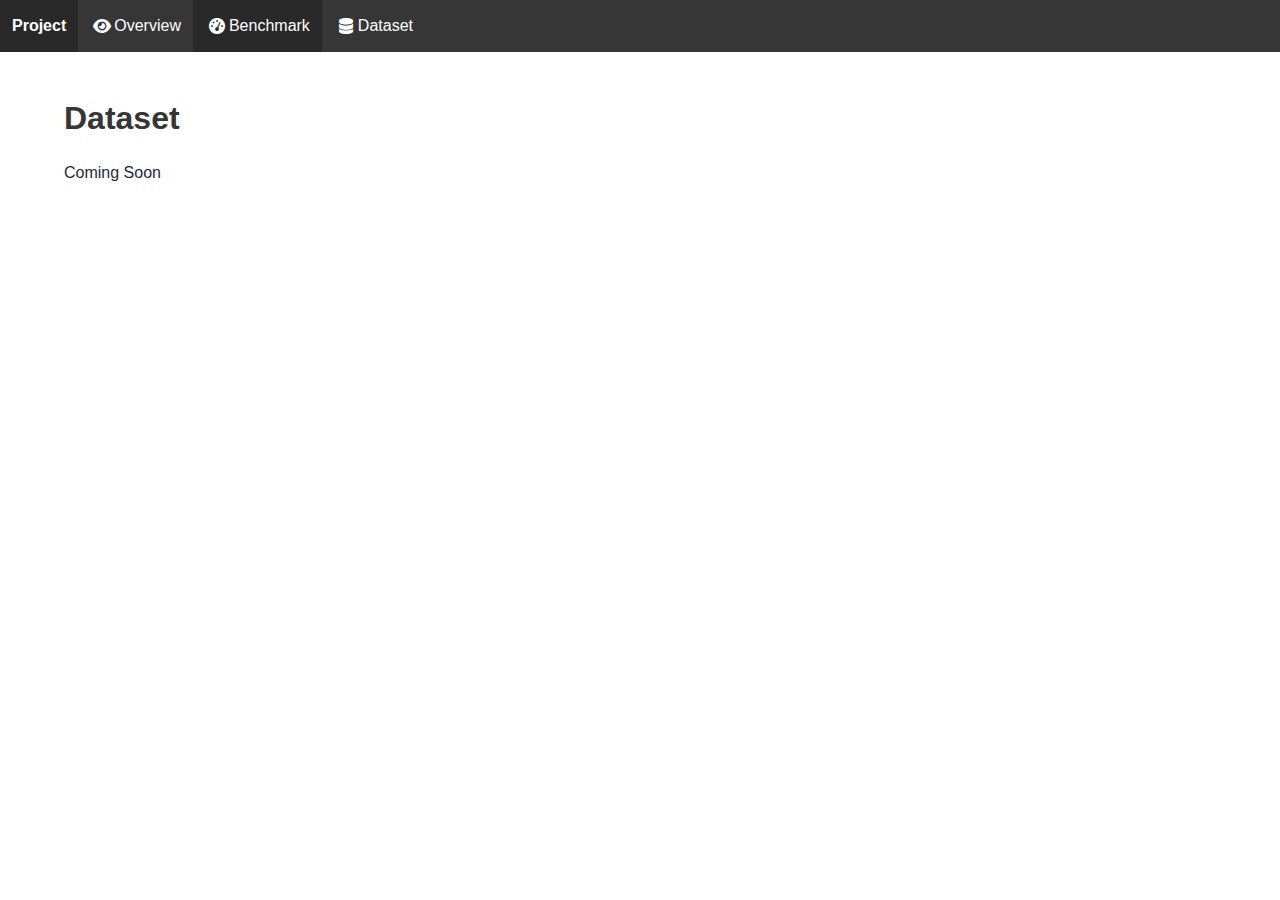
<file: benchmark.html>
<!DOCTYPE html>
<html lang="en">
<head>
  <meta charset="UTF-8">
  <title>Dataset | STAR Project</title>
  <link rel="stylesheet" href="static/css/bulma.min.css">
  <link rel="stylesheet" href="static/css/index.css">
  <link rel="stylesheet" href="https://cdnjs.cloudflare.com/ajax/libs/font-awesome/6.5.2/css/all.min.css">
</head>
<body>

<!-- Navbar (reuse from index.html) -->
<nav class="navbar is-dark" role="navigation" aria-label="main navigation">
  <div class="navbar-brand">
    <a class="navbar-item" href="index.html">
      <strong>Project</strong>
    </a>
  </div>

  <div class="navbar-menu">
    <div class="navbar-start">
      <a class="navbar-item" href="index.html#star-overview">
        <span class="icon"><i class="fas fa-eye"></i></span>
        <span>Overview</span>
      </a>

      <a class="navbar-item is-active" href="benchmark.html">
        <span class="icon"><i class="fas fa-tachometer-alt"></i></span>
        <span>Benchmark</span>
      </a>

      <a class="navbar-item" href="dataset.html">
        <span class="icon"><i class="fas fa-database"></i></span>
        <span>Dataset</span>
      </a>
    </div>
  </div>
</nav>

<section class="section">
  <div class="container">
    <h1 class="title">Dataset</h1>
    <p>
      Coming Soon
    </p>
  </div>
</section>

</body>
</html>
</file>
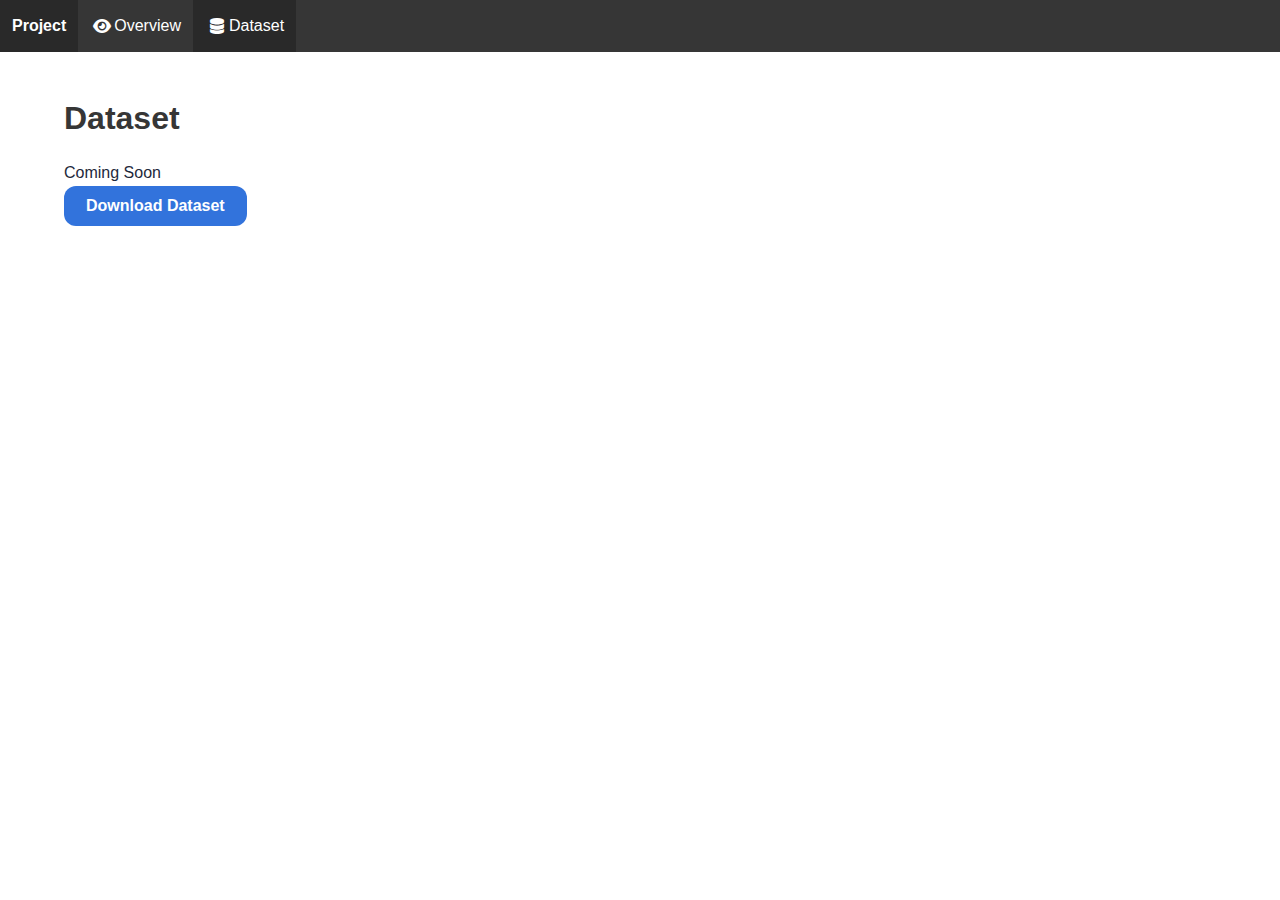
<file: dataset.html>
<!DOCTYPE html>
<html lang="en">
<head>
  <meta charset="UTF-8">
  <title>Dataset | STAR Project</title>
  <link rel="stylesheet" href="static/css/bulma.min.css">
  <link rel="stylesheet" href="static/css/index.css">
  <link rel="stylesheet" href="https://cdnjs.cloudflare.com/ajax/libs/font-awesome/6.5.2/css/all.min.css">
</head>
<body>

<!-- Navbar (reuse from index.html) -->
<nav class="navbar is-dark" role="navigation" aria-label="main navigation">
  <div class="navbar-brand">
    <a class="navbar-item" href="index.html">
      <strong>Project</strong>
    </a>
  </div>

  <div class="navbar-menu">
    <div class="navbar-start">
      <!-- Overview (go back to index.html and scroll to overview) -->
      <a class="navbar-item" href="index.html#star-overview">
        <span class="icon"><i class="fas fa-eye"></i></span>
        <span>Overview</span>
      </a>

      <!-- Dataset (this page) -->
      <a class="navbar-item is-active" href="dataset.html">
        <span class="icon"><i class="fas fa-database"></i></span>
        <span>Dataset</span>
      </a>
    </div>
  </div>
</nav>

<section class="section">
  <div class="container">
    <h1 class="title">Dataset</h1>
    <p>
      Coming Soon
    </p>
    <p>
      <a href="static/datasets/starbench.zip" class="button is-link is-rounded">Download Dataset</a>
    </p>
  </div>
</section>

</body>
</html>
</file>
<file: static/css/index.css>
/* Modern CSS Variables for consistent theming */
:root {
  --primary-color: #2563eb;
  --primary-hover: #1d4ed8;
  --secondary-color: #64748b;
  --accent-color: #0ea5e9;
  --text-primary: #1e293b;
  --text-secondary: #64748b;
  --text-light: #94a3b8;
  --background-primary: #ffffff;
  --background-secondary: #f8fafc;
  --background-accent: #f1f5f9;
  --border-color: #e2e8f0;
  --shadow-sm: 0 1px 2px 0 rgb(0 0 0 / 0.05);
  --shadow-md: 0 4px 6px -1px rgb(0 0 0 / 0.1), 0 2px 4px -2px rgb(0 0 0 / 0.1);
  --shadow-lg: 0 10px 15px -3px rgb(0 0 0 / 0.1), 0 4px 6px -4px rgb(0 0 0 / 0.1);
  --shadow-xl: 0 20px 25px -5px rgb(0 0 0 / 0.1), 0 8px 10px -6px rgb(0 0 0 / 0.1);
  --gradient-primary: linear-gradient(135deg, #667eea 0%, #764ba2 100%);
  --gradient-accent: linear-gradient(135deg, #f093fb 0%, #f5576c 100%);
  --gradient-subtle: linear-gradient(135deg, #ffecd2 0%, #fcb69f 100%);
  --border-radius: 12px;
  --border-radius-lg: 16px;
  --transition: all 0.3s cubic-bezier(0.4, 0, 0.2, 1);
}

/* Smooth scrolling for better UX */
html {
  scroll-behavior: smooth;
}

body {
  font-family: "Roboto", sans-serif;
  /* font-family: 'Inter', 'Segoe UI', -apple-system, BlinkMacSystemFont, sans-serif; */
  color: var(--text-primary);
  line-height: 1.6;
  font-size: 16px;
  background-color: var(--background-primary);
  -webkit-font-smoothing: antialiased;
  -moz-osx-font-smoothing: grayscale;
}


/* Modern Button Styles */
.button {
  border-radius: var(--border-radius) !important;
  font-weight: 600 !important;
  transition: var(--transition) !important;
  border: 2px solid transparent !important;
  position: relative;
  overflow: hidden;
}

.button.is-dark {
  background: var(--text-primary) !important;
  border: none !important;
  color: white !important;
  box-shadow: var(--shadow-md);
}

.button.is-dark:hover {
  transform: translateY(-2px);
  box-shadow: var(--shadow-lg);
  background: var(--primary-color) !important;
}

.button.is-dark:active {
  transform: translateY(0);
  box-shadow: var(--shadow-md);
}

.footer .icon-link {
    font-size: 25px;
    color: var(--text-secondary);
    transition: var(--transition);
}

.footer .icon-link:hover {
    color: var(--primary-color);
    transform: translateY(-2px);
}

.link-block a {
    margin: 8px 4px;
}

.dnerf {
  font-variant: small-caps;
}


/* Hero Section Modernization */
.hero {
  position: relative;
  overflow: hidden;
}

.hero.is-light {
  background: var(--background-secondary);
  border-top: 1px solid var(--border-color);
  border-bottom: 1px solid var(--border-color);
}

.hero-body {
  padding: 4rem 1.5rem;
}

.teaser .hero-body {
  padding-top: 2rem;
  padding-bottom: 4rem;
}

.teaser {
  font-family: 'Inter', sans-serif;
}


/* Publication Content Styling */
.publication-title {
    font-family: 'Inter', sans-serif !important;
    font-weight: 800 !important;
    color: var(--text-primary) !important;
    margin-bottom: 2rem !important;
    line-height: 1.1 !important;
}

.publication-banner {
  max-height: 70vh;
  border-radius: var(--border-radius-lg);
  overflow: hidden;
  box-shadow: var(--shadow-xl);
  margin: 2rem 0;
}

.publication-banner video {
  position: relative;
  left: auto;
  top: auto;
  transform: none;
  object-fit: cover;
  width: 100%;
  height: 100%;
  border-radius: var(--border-radius-lg);
}

.publication-header .hero-body {
  padding: 6rem 1.5rem 4rem;
}

.publication-authors {
    font-family: 'Inter', sans-serif !important;
    font-weight: 500;
    margin-bottom: 1.5rem;
}

.publication-venue {
    color: var(--text-secondary);
    width: fit-content;
    font-weight: 600;
    background: var(--background-accent);
    padding: 0.5rem 1rem;
    border-radius: var(--border-radius);
    margin-top: 1rem;
    display: inline-block;
}

.publication-awards {
    color: #ef4444;
    width: fit-content;
    font-weight: 700;
    background: linear-gradient(135deg, #fef2f2, #fee2e2);
    padding: 0.5rem 1rem;
    border-radius: var(--border-radius);
    border-left: 4px solid #ef4444;
    margin-top: 1rem;
}

.publication-authors a {
   color: var(--primary-color) !important;
   text-decoration: none;
   font-weight: 600;
   transition: var(--transition);
   position: relative;
}

.publication-authors a::after {
    content: '';
    position: absolute;
    width: 0;
    height: 2px;
    bottom: -2px;
    left: 0;
    background: var(--gradient-accent);
    transition: var(--transition);
}

.publication-authors a:hover::after {
    width: 100%;
}

.publication-authors a:hover {
    color: var(--primary-hover) !important;
}

.author-block {
  display: inline-block;
  margin-right: 0.5rem;
}

.publication-banner img {
  border-radius: var(--border-radius-lg);
  box-shadow: var(--shadow-lg);
  transition: var(--transition);
}

.publication-banner img:hover {
  transform: scale(1.02);
  box-shadow: var(--shadow-xl);
}

/* Modern Video and Carousel Styling */
.publication-video {
    position: relative;
    width: 100%;
    height: 0;
    padding-bottom: 56.25%;
    overflow: hidden;
    border-radius: var(--border-radius-lg) !important;
    box-shadow: var(--shadow-xl);
    transition: var(--transition);
}

.publication-video:hover {
    transform: translateY(-4px);
    box-shadow: var(--shadow-xl);
}

.publication-video iframe {
    position: absolute;
    top: 0;
    left: 0;
    width: 100%;
    height: 100%;
    border-radius: var(--border-radius-lg);
}

.publication-body img {
  border-radius: var(--border-radius);
  box-shadow: var(--shadow-md);
  transition: var(--transition);
}

.publication-body img:hover {
  transform: translateY(-2px);
  box-shadow: var(--shadow-lg);
}

.results-carousel {
  overflow: hidden;
  padding: 1rem 0;
}

.results-carousel .item {
  margin: 1rem;
  overflow: hidden;
  padding: 1.5rem;
  font-size: 0;
  background: var(--background-primary);
  border-radius: var(--border-radius-lg);
  box-shadow: var(--shadow-md);
  transition: var(--transition);
  border: 1px solid var(--border-color);
}

.results-carousel .item:hover {
  transform: translateY(-4px);
  box-shadow: var(--shadow-lg);
}

.results-carousel .item img,
.results-carousel video {
  margin: 0;
  border-radius: var(--border-radius);
  width: 100%;
  height: auto;
}

.results-carousel .subtitle {
  font-size: 1rem !important;
  color: var(--text-secondary);
  margin-top: 1rem;
  font-weight: 500;
}

/* Pagination and Misc Improvements */
.slider-pagination .slider-page {
  background: var(--primary-color);
  border-radius: 50%;
  transition: var(--transition);
}

.slider-pagination .slider-page.is-active {
  background: var(--primary-hover);
  transform: scale(1.2);
}

.eql-cntrb { 
  font-size: 0.875rem;
  color: var(--text-light);
  font-style: italic;
}

/* Section Titles */
.title.is-3 {
  font-family: 'Inter', sans-serif !important;
  font-weight: 700 !important;
  color: var(--text-primary);
  margin-bottom: 2rem !important;
  position: relative;
  padding-bottom: 1rem;
  text-align: center;
}

.title.is-3::after {
  content: '';
  position: absolute;
  bottom: 0;
  left: 50%;
  transform: translateX(-50%);
  width: 60px;
  height: 3px;
  background: var(--gradient-accent);
  border-radius: 2px;
}

/* Content Improvements */
.content.has-text-justified {
  font-size: 1.1rem;
  line-height: 1.8;
  color: var(--text-secondary);
}

.content.has-text-justified p {
  margin-bottom: 1.5rem;
}

/* Footer Improvements */
.footer {
  background: var(--background-secondary);
  border-top: 1px solid var(--border-color);
  padding: 3rem 1.5rem;
}

.footer .content {
  color: var(--text-secondary);
  line-height: 1.7;
}

.footer a {
  color: var(--primary-color);
  text-decoration: none;
  transition: var(--transition);
}

.footer a:hover {
  color: var(--primary-hover);
  text-decoration: underline;
}

/* BibTeX Styling */
pre {
  background: var(--background-accent) !important;
  border: 1px solid var(--border-color) !important;
  border-radius: var(--border-radius) !important;
  padding: 1.5rem !important;
  font-size: 0.9rem !important;
  overflow-x: auto;
  box-shadow: var(--shadow-sm);
}

code {
  background: var(--background-accent) !important;
  color: var(--text-primary) !important;
  font-family: 'SF Mono', 'Monaco', 'Cascadia Code', 'Roboto Mono', monospace !important;
}

video {
  border-radius: 12px;
  box-shadow: 0 4px 12px rgba(0, 0, 0, 0.15);
}

/* BibTeX Section Improvements */
.bibtex-header {
  display: flex;
  justify-content: space-between;
  align-items: center;
  margin-bottom: 1rem;
}

.copy-bibtex-btn {
  background: var(--primary-color);
  color: white;
  border: none;
  border-radius: var(--border-radius);
  padding: 0.75rem 1rem;
  font-size: 0.9rem;
  font-weight: 600;
  cursor: pointer;
  transition: var(--transition);
  display: inline-flex;
  align-items: center;
  gap: 0.5rem;
}

.copy-bibtex-btn:hover {
  background: var(--primary-hover);
  transform: translateY(-2px);
  box-shadow: var(--shadow-md);
}

.copy-bibtex-btn.copied {
  background: #10b981;
}

.copy-bibtex-btn.copied .copy-text::after {
  content: "ied!";
}

/* Scroll to Top Button */
.scroll-to-top {
  position: fixed;
  bottom: 2rem;
  right: 2rem;
  width: 50px;
  height: 50px;
  background: var(--primary-color);
  color: white;
  border: none;
  border-radius: 50%;
  cursor: pointer;
  opacity: 0;
  visibility: hidden;
  transition: var(--transition);
  z-index: 999;
  display: flex;
  align-items: center;
  justify-content: center;
  font-size: 1.2rem;
  box-shadow: var(--shadow-lg);
}

.scroll-to-top:hover {
  background: var(--primary-hover);
  transform: translateY(-3px);
  box-shadow: var(--shadow-xl);
}

.scroll-to-top.visible {
  opacity: 1;
  visibility: visible;
}


/* More Works Dropdown */
.more-works-container {
  position: fixed;
  top: 2rem;
  right: 2rem;
  z-index: 1000;
}

.more-works-btn {
  background: var(--background-primary);
  color: var(--text-primary);
  border: 2px solid var(--border-color);
  border-radius: var(--border-radius-lg);
  padding: 0.75rem 1.25rem;
  font-weight: 600;
  font-size: 0.9rem;
  box-shadow: var(--shadow-md);
  transition: var(--transition);
  cursor: pointer;
  text-decoration: none;
  display: inline-flex;
  align-items: center;
  gap: 0.5rem;
  font-family: 'Inter', sans-serif;
}

.more-works-btn:hover {
  transform: translateY(-2px);
  box-shadow: var(--shadow-lg);
  background: var(--background-secondary);
  border-color: var(--primary-color);
}

.more-works-btn .dropdown-arrow {
  transition: var(--transition);
  font-size: 0.8rem;
}

.more-works-btn.active .dropdown-arrow {
  transform: rotate(180deg);
}

.more-works-dropdown {
  position: absolute;
  top: calc(100% + 0.5rem);
  right: 0;
  width: 400px;
  max-width: 90vw;
  background: var(--background-primary);
  border: 1px solid var(--border-color);
  border-radius: var(--border-radius-lg);
  box-shadow: var(--shadow-xl);
  opacity: 0;
  visibility: hidden;
  transform: translateY(-10px);
  transition: var(--transition);
  max-height: 70vh;
  overflow-y: auto;
}

.more-works-dropdown.show {
  opacity: 1;
  visibility: visible;
  transform: translateY(0);
}

.dropdown-header {
  display: flex;
  justify-content: space-between;
  align-items: center;
  padding: 1.5rem 1.5rem 1rem;
  border-bottom: 1px solid var(--border-color);
}

.dropdown-header h4 {
  margin: 0;
  font-size: 1.1rem;
  font-weight: 700;
  color: var(--text-primary);
}

.close-btn {
  background: none;
  border: none;
  color: var(--text-secondary);
  cursor: pointer;
  padding: 0.5rem;
  border-radius: var(--border-radius);
  transition: var(--transition);
}

.close-btn:hover {
  background: var(--background-accent);
  color: var(--text-primary);
}

.works-list {
  padding: 1rem;
}

.work-item {
  display: flex;
  align-items: flex-start;
  justify-content: space-between;
  padding: 1rem;
  border-radius: var(--border-radius);
  text-decoration: none;
  color: inherit;
  transition: var(--transition);
  margin-bottom: 0.5rem;
}

.work-item:hover {
  background: var(--background-accent);
  transform: translateX(4px);
}

.work-info h5 {
  margin: 0 0 0.5rem 0;
  font-size: 1rem;
  font-weight: 500;
  color: var(--text-primary);
}

.work-info p {
  margin: 0 0 0.5rem 0;
  font-size: 0.9rem;
  color: var(--text-secondary);
  line-height: 1.4;
}

.work-venue {
  font-size: 0.8rem;
  color: var(--text-light);
  font-style: italic;
}

.work-item .fas {
  color: var(--text-light);
  font-size: 0.9rem;
  margin-top: 0.2rem;
  flex-shrink: 0;
}


/* Mobile Responsive Improvements */
@media screen and (max-width: 768px) {
  .hero-body {
    padding: 2rem 1rem;
  }
  
  .publication-header .hero-body {
    padding: 3rem 1rem 2rem;
  }
  
  .publication-title {
    font-size: 2.5rem !important;
    line-height: 1.2 !important;
    margin-bottom: 1.5rem !important;
  }
  
  .publication-authors {
    font-size: 1rem !important;
  }
  
  .button {
    margin: 0.25rem !important;
    font-size: 0.875rem !important;
    padding: 0.75rem 1rem !important;
  }
  
  .more-works-container {
    bottom: 2rem;
    right: 1rem;
    top: auto;
  }
  
  .more-works-btn {
    padding: 0.6rem 1rem;
    font-size: 0.8rem;
  }
  
  .more-works-dropdown {
    width: calc(100vw - 2rem);
    right: -1rem;
    bottom: calc(100% + 0.5rem);
    top: auto;
  }
  
  .results-carousel .item {
    margin: 0.5rem;
    padding: 1rem;
  }
  
  .teaser .hero-body {
    padding: 1rem;
  }
  
  .content.has-text-justified {
    font-size: 1rem;
  }
}

@media screen and (max-width: 480px) {
  .publication-title {
    font-size: 2rem !important;
  }
  
  .hero-body {
    padding: 1.5rem 0.75rem;
  }
  
  .more-works-container {
    position: fixed;
    bottom: 2rem;
    right: 1rem;
    z-index: 1000;
  }
  
  .more-works-btn {
    padding: 0.5rem 0.75rem;
    font-size: 0.75rem;
  }
  
  .more-works-dropdown {
    position: absolute;
    bottom: calc(100% + 0.5rem);
    right: 0;
    width: calc(100vw - 2rem);
    max-width: 90vw;
  }
  
  .link-block {
    display: block;
    margin-bottom: 0.5rem;
  }
  
  .button {
    width: 100%;
    justify-content: center;
  }
}

/* Tablet Responsive */
@media screen and (min-width: 769px) and (max-width: 1024px) {
  .hero-body {
    padding: 3rem 2rem;
  }
  
  .publication-header .hero-body {
    padding: 4rem 2rem 3rem;
  }
}

/* Animation for page load */
@keyframes fadeInUp {
  from {
    opacity: 0;
    transform: translateY(30px);
  }
  to {
    opacity: 1;
    transform: translateY(0);
  }
}

.hero, .section {
  animation: fadeInUp 0.6s ease-out;
}

/* Improved focus states for accessibility */
.button:focus,
.related-works-btn:focus,
a:focus {
  outline: 2px solid var(--primary-color);
  outline-offset: 2px;
}


/* Print styles */
@media print {
  .more-works-container {
    display: none;
  }
  
  .hero, .section {
    animation: none;
  }
  
  .button {
    background: transparent !important;
    color: var(--text-primary) !important;
    box-shadow: none !important;
  }
}

/* Tabs → panes */
.tab-pane { display: none; }
.tab-pane.is-active { display: block; }

/* Make result images clickable */
.result-img { cursor: zoom-in; border-radius: 10px; }

/* Optional: a little gap under tabs */
.results-tabs { margin-bottom: 1rem; }
</file>
